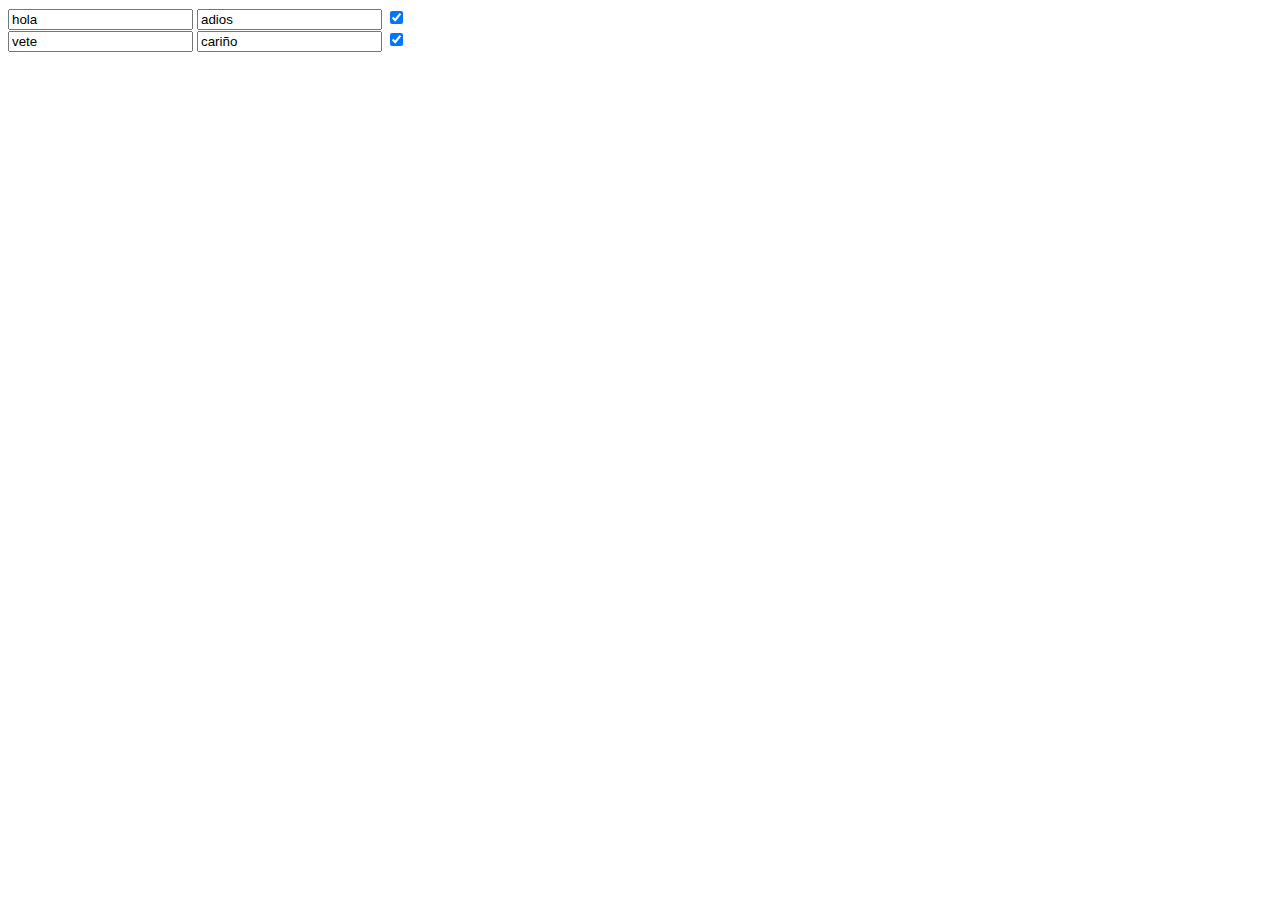
<file: index.html>
<!DOCTYPE html>
<!--
To change this license header, choose License Headers in Project Properties.
To change this template file, choose Tools | Templates
and open the template in the editor.
-->
<html>
  <head>
    <title>TODO supply a title</title>
    <meta charset="UTF-8">
    <meta name="viewport" content="width=device-width, initial-scale=1.0">
    <style>

    </style>
  </head>
  <body>
    <div id="contenedor">
            <form>
              <input type="text" value="hola" name="nombre"/>
              <input type="text" value="adios" name="descripcion"/>
              <input type="checkbox"  name="check" checked/>
            </form>
            <form>
              <input type="text" value="vete" name="nombre"/>
              <input type="text" value="cariño" name="descripcion"/>
              <input type="checkbox"  name="check" checked/>
            </form>
    </div>
    <script>
      (function ()
      {


        var responseData =
        [{},{}];


        dameloTo(function (x)
        {
          console.log(x)
          var cont = document.querySelector('#contenedor');
          cont.innerHTML += getInput(x.clave, x.valor);
        }, responseData);






        var obj = {};

        function dameloTo(fn, responseData)
        {
          for (var a in responseData)
          {
            obj = getProperties(responseData[a]);

            for (var o in obj)
            {
//              fn(arr[a][obj[o]])

              fn({
                clave: obj[o],
                valor: responseData[a][obj[o]]
              })
            }
          }
        }



//        for (var i = 0, maxi = arr.length; i < maxi; i++)
//        {
//          obj = getProperties(arr[i]);
//
//          for (var j = 0, maxj = obj.length; j < maxj; j++)
//          {
//            console.log(arr[i][obj]);
//          }
//
//        }







        function getInput(name, value)
        {
          return '<input type="text" name="' + name + '" value="' + value + '"/>';
        }


        function getProperties(obj)
        {
          var properties = [];

          for (var x in obj)
          {
            properties.push(x);
          }

          return properties;
        }








//        var forms = document.forms, send = [];
//        
//        for (var i = 0, max = forms.length; i < max; i++)
//        {
//          if (forms[i].check.checked)
//          {
//            send.push({
//              nombre: forms[i].nombre.value,
//              descripcion: forms[i].descripcion.value
//            });
//          }
//        }
//        for (var i in send)
//        {
//          console.log(send[i].nombre);  console.log(send[i].descripcion);
//        }

      })();
    </script>

  </body>
</html>
</file>
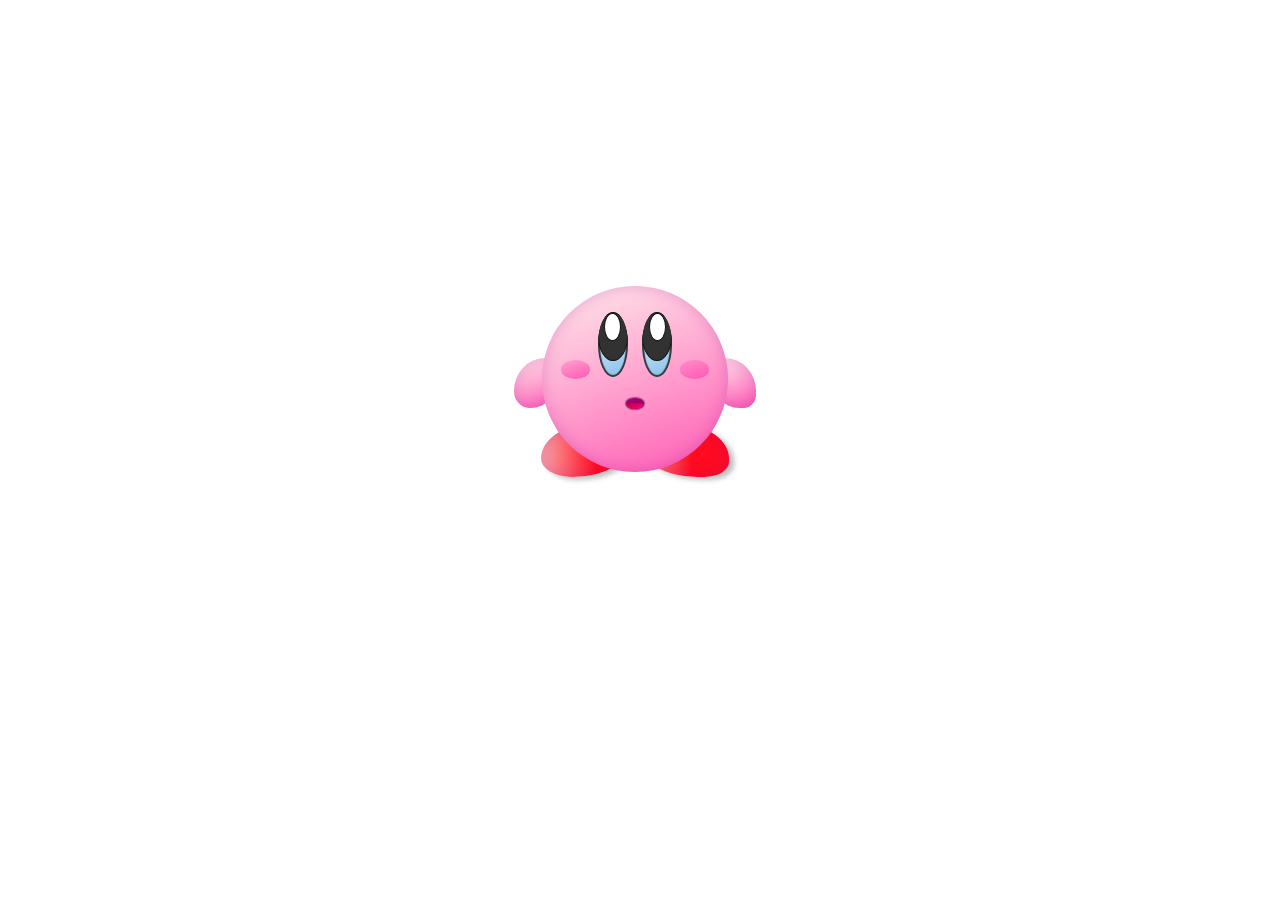
<file: src/main/resources/static/ng-template/kirby.html>
<!DOCTYPE html>
<html>
  <head>
    <title>Kirby (Uso de ID, class, y posiciones CSS) | Nivel B&aacute;sico</title>
    <meta charset="UTF-8">
    <meta name="viewport" content="width=device-width, initial-scale=1.0">

    <style>
      html, body, *, *::before, *::after
      {
        margin:  0;
        padding: 0;
        border:  0;
        outline: 0;
        vertical-align: baseline;
        font-weight: inherit;
        font-style: inherit;
        box-sizing: border-box;
      }
      html
      {
        width: 100%;
        height: 100%;
      }
      #kirby
      {
        position: absolute;
        top: 30%;
        left: 40%;
        /*border: 1px solid black;*/
        width: 250px;
        height: 250px;
      }
      #kirby, #kirby *
      {
        z-index: 0;
        transition: all 250ms ease-in-out
      }
      #body
      {
        position: absolute;
        top: 16px;
        left: 30px;
        /*border: 1px solid black;*/
        width: 186px;
        height: 186px;
        border-radius: 100%;
        transition: all 750ms ease-in-out
      }
      #body:hover
      {
        animation: fxBody 1750ms infinite ease-in-out;
      }
      @keyframes fxBody
      {
        0%, 100%
        {
          top: 16px;
        }
        50%
        {
          top: 0%;
        } 
      }
      #face
      {
        position: absolute;
        z-index: 1;
        top: 0%;
        left: 0%;
        /*        border: 1px solid black;*/
        width: 100%;
        height: 100%;
        border-radius: 100%;
        overflow: hidden;
        background: linear-gradient(160deg,  rgba(255,235,235,1) 0%,rgba(255,90,180,1) 100%);
        box-shadow:  inset 0 0 15px rgba(155, 0, 155, 0.25);
      }
      #eyes
      {
        position: absolute;
        z-index: 1;
        top: 14%;
        left: 30%;
        /*border: 1px solid black;*/
        width: 40%;
        height: 35%;
        overflow: hidden;
      }
      #eyeLeft, #eyeRight
      {
        position: absolute;
        top: 0%;
        width: 40%;
        height: 100%;
        overflow: hidden;
        background: cornflowerblue;
        border-radius: 100%;
        background: linear-gradient(160deg,  rgba(255,255,255,1) 0%,rgba(130,190,235,1) 100%);
        box-shadow:  inset 0 0 1px 2px rgba(50,50,50,1);
      }
      #eyeLeft
      {
        left: 0;
      }
      #eyeRight
      {
        right: 0;
      }
      .pupil, .iris
      {
        position: absolute;
        top: 0;
        left: 0;
        width: 100%;
        height: 75%;
        background: rgba(50,50,50,1);
        border-radius: 100%;
        border: 1px solid rgba(20,20,20,1);
      }
      .iris
      {
        left: 20%;
        width: 60%;
        height: 60%;
        background: white;
      }
      #eyes:hover
      {
        top: 30%;
        height: 20%;
      }
      #eyes:hover > *
      {
        box-shadow:  inset 0 0 1px 20px rgba(255, 0, 55, 0.75);
      }
      #eyes:hover .pupil, #eyes:hover .iris
      {
        top: 10%;
        left: 10%;
        height: 80%;
        width:  80%;
      }
      #eyes:hover .iris
      {
        top: 30%;
        left: 30%;
        width:  40%;
        height: 40%;
      }
      #cheek
      {
        position: absolute;
        top: 40%;
        left: 10%;
        /*border: 1px solid black;*/
        width: 80%;
        height: 10%;
        overflow: hidden;
      }
      #cheek:before, #cheek:after
      {
        content: '';
        position: absolute;
        top: 0;
        width: 20%;
        height: 100%;
        border-radius: 100%;
        background: linear-gradient(160deg,  rgba(255,90,180,0.25) 0%,rgba(255,90,180,1) 100%);
      }
      #cheek:before
      {
        left: 0;
      }
      #cheek:after
      {
        right: 0;
      }
      #mouth
      {
        position: absolute;
        z-index: 1;
        top: 60%;
        left: 45%;
        width: 10%;
        height: 6%;
        overflow: hidden;
        border-radius: 100%;
        background: linear-gradient(160deg,  rgba(196,0,91,1) 0%,rgba(102,0,9,1) 100%);
        box-shadow:  0 0 1px 1px rgba(55, 0, 55, 0.5), inset 0 0 15px rgba(155, 0, 155, 0.75);
        transition: all 500ms ease-in-out
      }
      #eyes:hover ~ #mouth
      {
        top: 65%;
        left: 25%;
        width: 50%;
        height: 1%;
        box-shadow:  0 0 2px 1px rgba(55, 0, 55, 0.75), inset 0 0 15px rgba(155, 0, 155, 0.75);
      }
      #mouth:hover
      {
        top: 55%;
        left: 20%;
        width: 60%;
        height: 35%;
        box-shadow:  0 0 2px 1px rgba(55, 0, 55, 0.75), inset 0 0 15px rgba(155, 0, 155, 0.75);
      }
      #tongue
      {
        position: absolute;
        top: 51%;
        left: 0;
        /*        border: 1px solid black;*/
        width: 100%;
        height: 50%;
        overflow: hidden;
        border-radius: 100%;
        background: linear-gradient(160deg,  rgba(196,0,32,1) 0%,rgba(252,0,159,1) 100%);
      }
      #wings
      {
        position: absolute;
        top: 25%;
        left: 0;
        /*border: 1px solid black;*/
        width: 100%;
        height: 50px;
      }
      #wingLeft
      {
        position: absolute;
        top: 50%;
        right: 90%;
        /*        border: 1px solid black;*/
        width: 25%;
        height: 100%;
        overflow: hidden;
        border-radius: 100% 50% 100% 50%;
        background: linear-gradient(160deg,  rgba(255,235,235,1) 0%,rgba(255,90,180,1) 100%);
        box-shadow:  inset 0 0 15px rgba(155, 0, 155, 0.25);
      }
      #wingRight
      {
        position: absolute;
        top: 50%;
        left:  90%;
        /*        border: 1px solid black;*/
        width: 25%;
        height: 100%;
        overflow: hidden;
        border-radius: 50% 100% 40% 100%;
        background: linear-gradient(160deg,  rgba(255,235,235,1) 0%,rgba(255,90,180,1) 100%);
        box-shadow:  inset 0 0 15px rgba(155, 0, 155, 0.25);
      }
      #kirby:hover #wingLeft
      {
        animation: fxWingLeft 500ms infinite ease-in-out;
      }
      @keyframes fxWingLeft
      {
        0%, 100%
        {
          top: 50%;
          border-radius: 100% 50% 100% 50%; 
        }
        50%
        {
          top: 15%;
          border-radius: 50% 100% 40% 100%;
        } 
      }
      #kirby:hover #wingRight
      {
        animation: fxWingRight 500ms infinite ease-in-out;
      }
      @keyframes fxWingRight
      {
        0%, 100%
        {
          top: 50%;
          border-radius: 50% 100% 40% 100%;
        }
        50%
        {
          top: 15%;
          border-radius: 100% 50% 100% 50%;
        } 
      }
      #footer2
      {
        position: absolute;
        bottom:0;
        left: 25%;
        /*                border: 1px solid black;*/
        width: 50%;
        height: 25%;
      }
      #footerLeft
      {
        position: absolute;
        z-index: 1;
        top: -40%;
        right: 51%;
        /*border: 1px solid black;*/
        width: 100%;
        height: 150%;
      }
      #footerRight
      {
        position: absolute;
        z-index: 1;
        top: -40%;
        left:  51%;
        /*border: 1px solid black;*/
        width: 100%;
        height: 150%;
      }
      #footerLeft > div,  #footerRight > div
      {
        position: absolute;
        top: 20%;
        left: 0;
        float: left;
        width: 100%;
        height: 80%;
        background: linear-gradient(90deg,  rgba(250,170,170,1) 0%,rgba(255,10,32,1) 60%);
        box-shadow:  inset 0 0 15px rgba(155, 0, 155, 0.25),  5px 3px 5px rgba(0, 0, 0, 0.25);
        transition: all 1750ms ease-in-out;
      }
      #body:hover #footerLeft > div, #body:hover #footerRight > div
      {
        animation: fxFooterLeft 1750ms infinite ease-in-out;
      }
      @keyframes fxFooterLeft
      {
        0%, 100%
        {
          box-shadow:  inset 0 0 15px rgba(155, 0, 155, 0.25),  15px 25px 15px rgba(0, 0, 0, 0.15);
        }
        50%
        {
          box-shadow:  inset 0 0 15px rgba(155, 0, 155, 0.25),  15px 60px 35px rgba(0, 0, 0, 0.075);
        } 
      }
      #footerLeft > div
      {
        border-radius: 100% 50% 100% 50%;
      }
      #footerRight > div
      {
        border-radius: 50% 100% 40% 100%;
      }
    </style>
  </head>
  <body>

    <div id="kirby">

      <div id="body">


        <div id="face">

          <div id="eyes">

            <div id="eyeLeft">
              <div class="pupil">
                <div class="iris">

                </div>
              </div>
            </div>
            <div id="eyeRight">
              <div class="pupil">
                <div class="iris">

                </div>
              </div>
            </div>

          </div>

          <div id="cheek">

          </div>

          <div id="mouth">
            <div id="tongue">

            </div>
          </div>
        </div>



        <div id="wings">
          <div id="wingLeft">

          </div>
          <div id="wingRight">

          </div>
        </div>



        <div id="footer2">
          <div id="footerLeft">
            <div></div>
          </div>
          <div id="footerRight">
            <div></div>
          </div>
        </div>

      </div>

    </div>


  </body>
</html>
</file>
